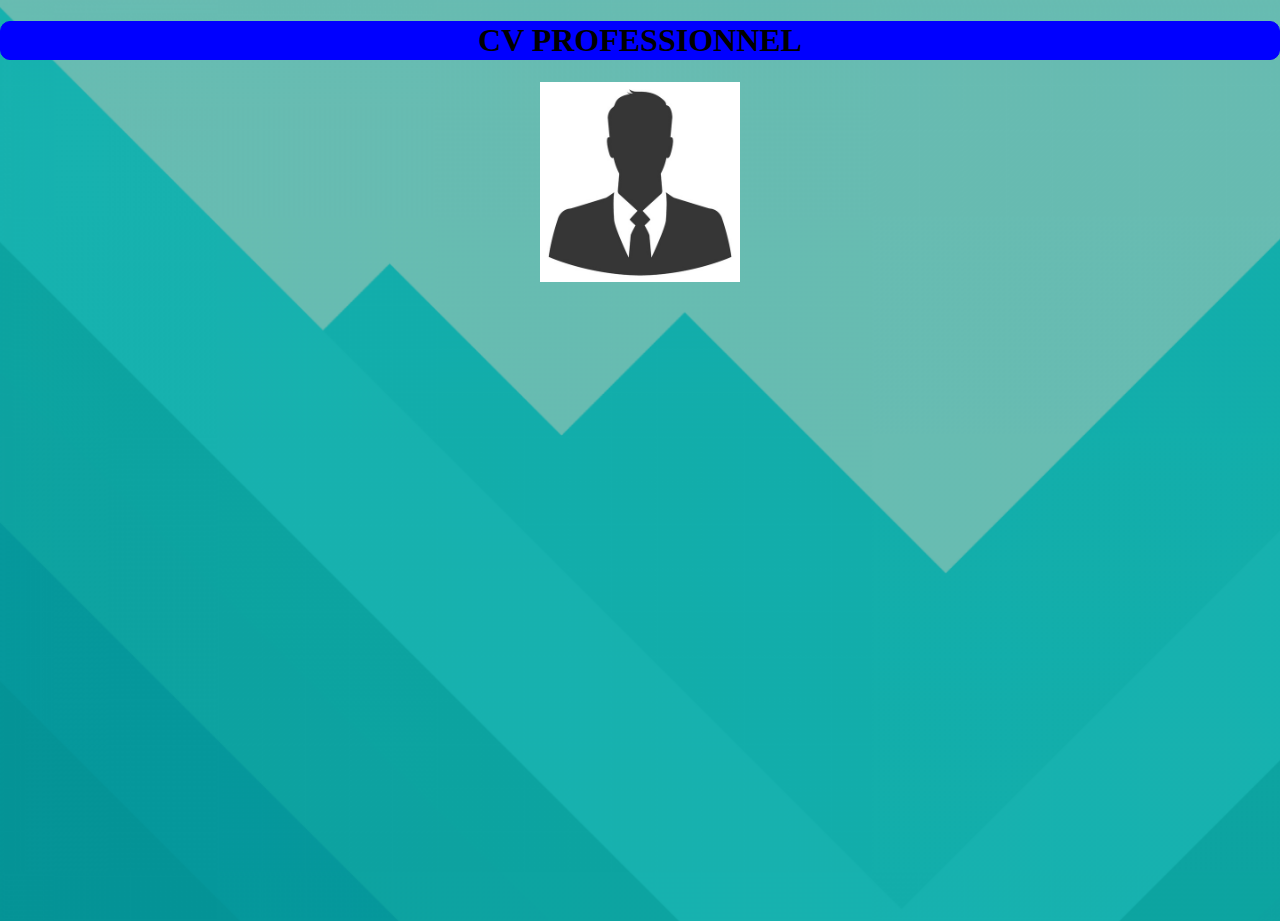
<file: index.html>
<!DOCTYPE html>
<hmtl lang="fr">
         <!--pour mettre la langue en fr-->
    
<head> 
    <meta charset="UTF-8">
    <meta http-equiv="X-UA-Compatible" content="IE=edge">
    <meta name="viewport" content="width=device-width, initial-scale=1.0">
    <title> CV Professionnel </title>
    <!--titre de l'onglet-->
    <link rel="shortout icon" href="logo cv.jpg"/>
    <!--mettre un logo-->
    <link href="style.css" rel="stylesheet">
</head>
<body> 
    <h1> CV PROFESSIONNEL</h1> 

<h4> <a href="cv n°2.html"> <img src="profil photo.jpg" height="200" alt="liens vers cv"> </a> </h4>

</body>
</file>
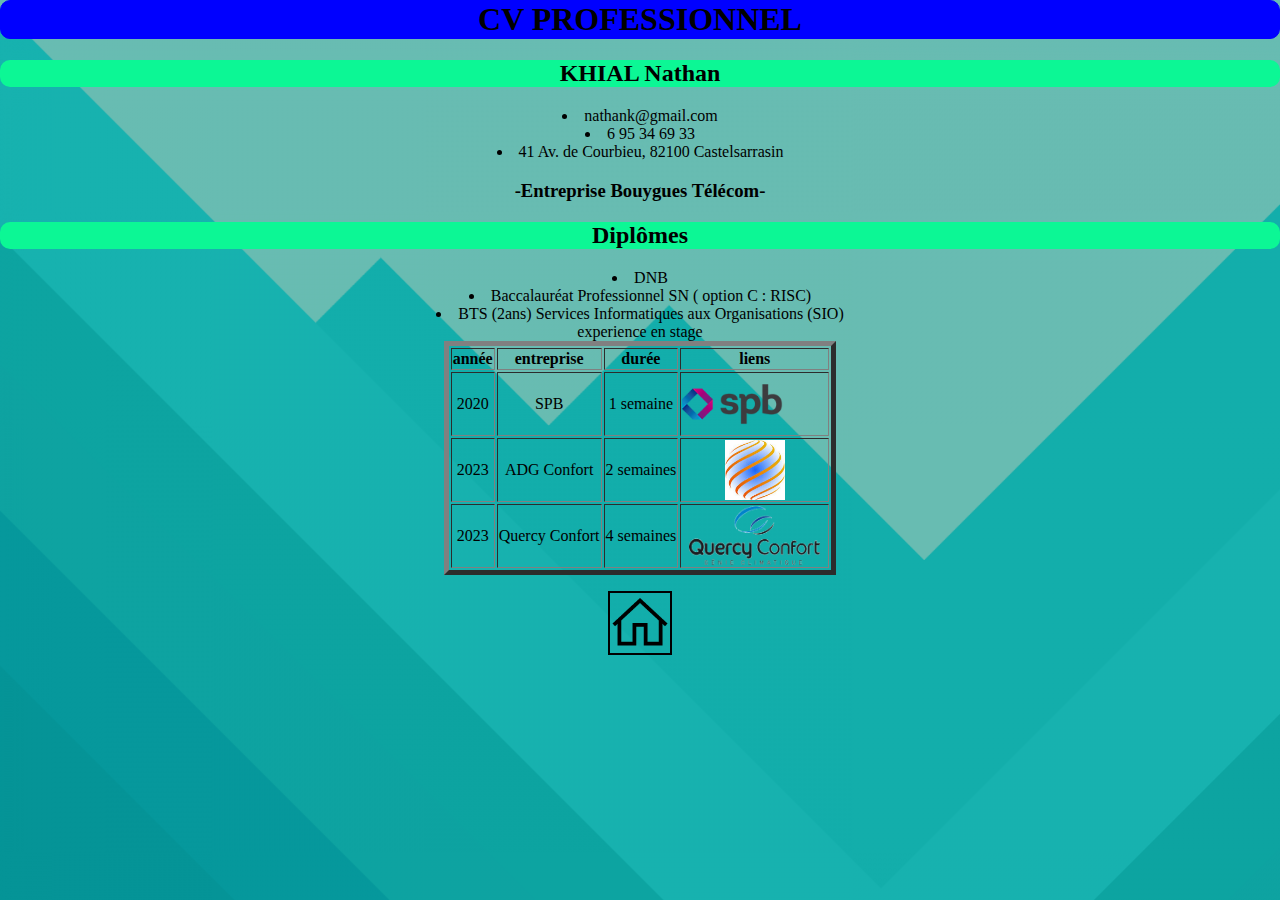
<file: cv n°2.html>
<h1> CV PROFESSIONNEL</h1> 
<h2> KHIAL Nathan </h2> 
<!DOCTYPE html>
<hmtl lang="fr">
         <!--pour mettre la langue en fr-->
    
<head> 
    <meta charset="UTF-8">
    <meta http-equiv="X-UA-Compatible" content="IE=edge">
    <meta name="viewport" content="width=device-width, initial-scale=1.0">
    <title> CV Professionnel </title>
    <!--titre de l'onglet-->
    <link rel="shortout icon" href="logo cv.jpg"/>
    <!--mettre un logo-->
    <link href="style.css" rel="stylesheet">
</head>

<body>
 <!--informations personnel-->
   <tr> 
    <li> nathank@gmail.com</li>
    <li> 6 95 34 69 33</li>
    <li> 41 Av. de Courbieu, 82100 Castelsarrasin </li>
   </tr>
<h3>-Entreprise Bouygues Télécom- </h3>

<h2>Diplômes</h2> <!---mes différents diplômes-->
   <tr> 
    <li> DNB </li>
    <li> Baccalauréat Professionnel SN ( option C : RISC) </li>
    <li> BTS (2ans) Services Informatiques aux Organisations (SIO)</li>
   </tr>


<div >
<table  border="5" widht="60%"> <!--tableau-->
<caption>experience en stage</caption>  <!--légende-->
<thead> <!--en tête de tableau-->
    <tr> <!--corps tableau-->
        <th> année </th>
        <th> entreprise </th>
        <th> durée </th>
        <th> liens </th>
    </tr>
</thead>

<tbody><!--corps tableau--> 
    <tr> <!--ligne 2 du tableau -->
        <td> 2020 </td>
        <td> SPB </td>
        <td> 1 semaine </td>
        <td> <a href="https://www.spb.eu/"> <img src="spb-logo.png" height="60" alt="logo SPB"> </a> </td>
        <!-- lien de l'entreprise dans l'image  -->
        
    </tr>
    <tr>
       <td> 2023 </td>  <!-- ligne 3 -->
        <td> ADG Confort </td>
        <td> 2 semaines </td>
        <td> <a href="http://www.adgconfort.fr/"> <img src="ADG.jpg" height="60" alt="logo adg"> </a> </td>
        </tr>
<tr>
    <td> 2023 </td> <!-- ligne 4 -->
    <td> Quercy Confort</td>
    <td> 4 semaines </td>
    <td> <a href="https://www.groupe-climater.com/quercy-confort/"> <img src="LOGO-QUERCY-CONFORT-.png" height="60" alt="logo QUERCY "> </a> </td>
    
</tr>
</tbody>
</table>
</div>

<div class="image3">
<p><a href="file:///E:/cv%20num%202/index%20.html"> <img src="images/home-transparent-home-images-10.png" height="60" alt="retour à la première page"> </a></p>
<!-- création d'une image permettant de revenir à la première page  -->
</div>


</body>
</hmtl>
</file>
<file: style.css>
@import url('https://fonts.googleapis.com/css2?family=Press+Start+2P&display=swap');
 body {min-height: 100vh;
    margin: 0; 
    background-image:url(images/rtjetwjyteury.png);
    background-size: cover;
     text-align: center;
     align-items: center;
    color: black;}
     /* mettre une image de fond et tout centrer*/

H1 {border:solid blue 1px;
   border-radius: 10px; 
   background-color: blue}
   /* <!--mettre un cadre pour le titre de couleur rose-->  */

table{text-align: center;} /* pour l'alignement du tableau */
div{
display: flex;
justify-content: center;} /* pour l'alignement du tableau */

h2 { border-radius: 10px; 
   background-color: rgb(12, 247, 149)} /* encadrer les balises en h2 */ 


 p{ border: solid 2px black;} /* encadrer le logo de retour à la première page */
</file>
